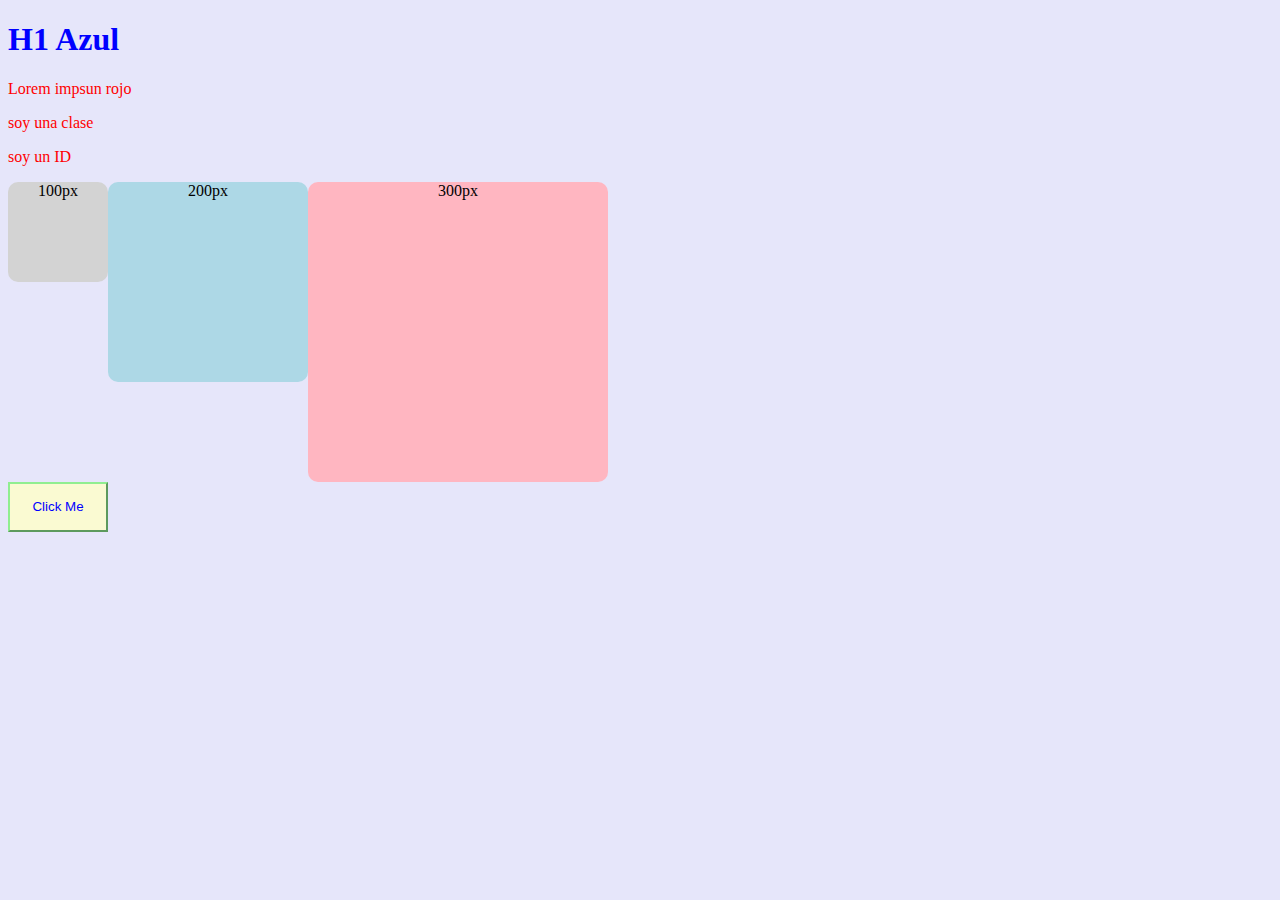
<file: clase5/index.html>
<!DOCTYPE html>
<html lang="en">
<head>
    <meta charset="UTF-8">
    <meta http-equiv="X-UA-Compatible" content="IE=edge">
    <meta name="viewport" content="width=device-width, initial-scale=1.0">
    <!--Standar styling by link to css document-->
    <link rel="stylesheet" href="./style.css">
    <title>Clase 5</title>
    <!--In HTML style-->
    <style>
        body{
            background-color: lavender;
        }
    </style>
</head>
<body>
    <!--Inline style-->
    <h1 style="color: blue;">H1 Azul</h1>
    <p>Lorem impsun rojo</p>
    <!--p.algo-->
    <p class="algo">soy una clase</p>
    <!--p#soyunID-->
    <p id="soyunID">soy un ID</p>
    <div class="cajota">
        <div class="caja">100px</div>
        <div class="caja-mediana">200px</div>
        <div class="caja-grande">300px</div>
    </div>    
    <button class="boton">click me</button>
</body>
</html>
</file>
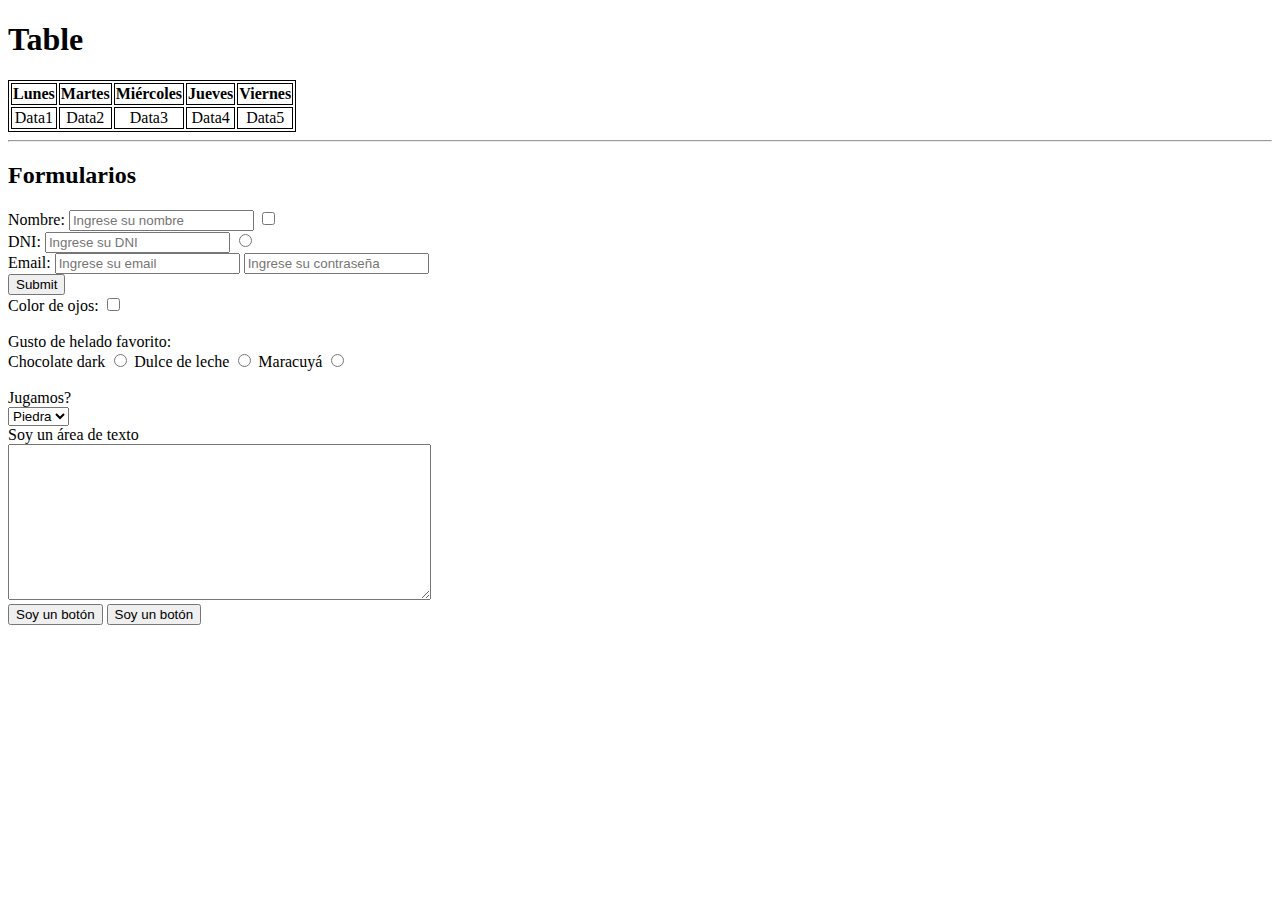
<file: clase2/clase2.html>
<!DOCTYPE html>
<html lang="en">
  <head>
    <meta charset="UTF-8" />
    <meta http-equiv="X-UA-Compatible" content="IE=edge" />
    <meta name="viewport" content="width=device-width, initial-scale=1.0" />
    <title>Clase 2</title>
    <style>
      table,
      th,
      td {
        border: 1px solid black;
        text-align: center;
      }
    </style>
  </head>

  <body>
    <h1>Table</h1>
    <table>
      <!--table row-->
      <tr>
        <!--table heading-->
        <th>Lunes</th>
        <th>Martes</th>
        <th>Miércoles</th>
        <th>Jueves</th>
        <th>Viernes</th>
      </tr>
      <tr>
        <!--table data-->
        <td>Data1</td>
        <td>Data2</td>
        <td>Data3</td>
        <td>Data4</td>
        <td>Data5</td>
      </tr>
    </table>
    <hr />

    <h2>Formularios</h2>

    <label for="nombre">Nombre: </label>
    <input type="text" id="nombre" placeholder="Ingrese su nombre" />
    <input type="checkbox" />
    <br />

    <label for="DNI">DNI: </label>
    <input type="number" id="DNI" placeholder="Ingrese su DNI" />
    <input type="radio" />
    <br />

    <label for="correo">Email: </label>
    <input type="email" id="correo" placeholder="Ingrese su email" />
    <input type="password" placeholder="Ingrese su contraseña" />
    <br />

    <input type="button" value="Submit" />
    <br />
    <label for="Color de ojos">Color de ojos: </label>
    <input
      type="checkbox"
      id="Color de ojos"
      placeholder="Marque su color de ojos"
    />
    <br />

    <br />
    Gusto de helado favorito:
    <br />
    <label for="Chocolate dark">Chocolate dark</label>
    <input type="radio" name="gustos" id="chocolate dark" />
    <label for="Dulce de leche">Dulce de leche</label>
    <input type="radio" name="gustos" id="Dulce de leche" />
    <label for="Maracuya">Maracuyá</label>
    <input type="radio" name="gustos" id="Maracuya" />
    <br /><br />

    Jugamos?<br />
    <select>
      <option value="Piedra">Piedra</option>
      <option value="Papel">Papel</option>
      <option value="Tijera">Tijera</option>
    </select>
    <br />
    
    <label for="texto">Soy un área de texto</label><br />
    <textarea name="" id="texto" cols="50" rows="10"></textarea><br />

    <input type="submit" value="Soy un botón" />
    <button type="submit">Soy un botón</button>
  </body>
</html>
</file>
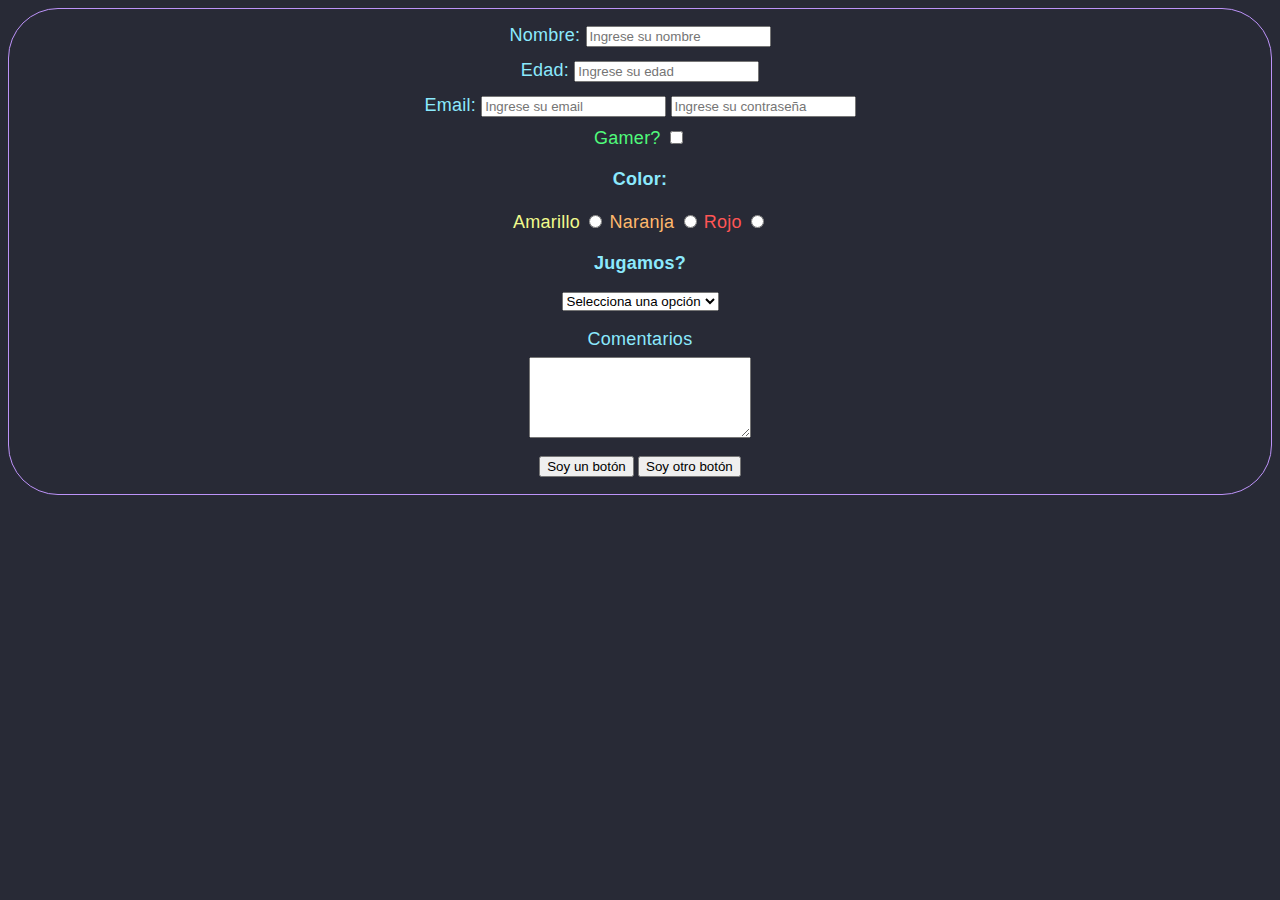
<file: clase2/form_challenge2.html>
<!DOCTYPE html>
<html lang="en">

<head>
    <meta charset="UTF-8">
    <meta http-equiv="X-UA-Compatible" content="IE=edge">
    <meta name="viewport" content="width=device-width, initial-scale=1.0">
    <title>Formulario Desafío 2</title>
    <style>
        body {
            background-color: #282a36;
            letter-spacing: 0.25px;
        }

        label {
            font-family: sans-serif;
            color: #8be9fd;
            font-size: large;
        }

        p {
            font-family: sans-serif;
            color: #8be9fd;
            font-size: large;
            font-weight: bold;
        }

        input,
        textarea {
            margin-top: 7px;
            margin-bottom: 7px;
        }
    </style>
</head>

<body>
    <article>
        <form
            style="border: 1px solid #bd93f9; text-align: center; margin: 0 auto; padding: 10px; border-radius: 50px;">
            <label for="nombre">Nombre: </label>
            <input type="text" id="nombre" placeholder="Ingrese su nombre" />
            <br />

            <label for="age">Edad: </label>
            <input type="number" id="age" placeholder="Ingrese su edad" />
            <br />

            <label for="correo">Email: </label>
            <input type="email" id="correo" placeholder="Ingrese su email" />
            <input type="password" placeholder="Ingrese su contraseña" />
            <br />

            <label for="gamer" style="color:#50fa7b">Gamer? </label>
            <input type="checkbox" id="gamer" />
            <br />

            <p>Color:</p>
            <label for="amarillo" style="color: #f1fa8c">Amarillo</label>
            <input type="radio" name="gustos" id="amarillo" />
            <label for="orange" style="color: #ffb86c">Naranja</label>
            <input type="radio" name="gustos" id="orange" />
            <label for="red" class="icecream" style="color: #ff5555">Rojo</label>
            <input type="radio" name="gustos" id="red" />
            <br />
            <p>Jugamos?</p>
            <select>
                <option value="Selecciona una opción" selected disabled>Selecciona una opción</option>
                <option value="Silla">Silla</option>
                <option value="Torta">Torta</option>
            </select>
            <br />
            <br />
            <label for="texto">Comentarios</label><br />
            <textarea name="" id="texto" cols="25" rows="5"></textarea><br />

            <input type="submit" value="Soy un botón" />
            <button type="submit">Soy otro botón</button>
        </form>
    </article>
</body>

</html>
</file>
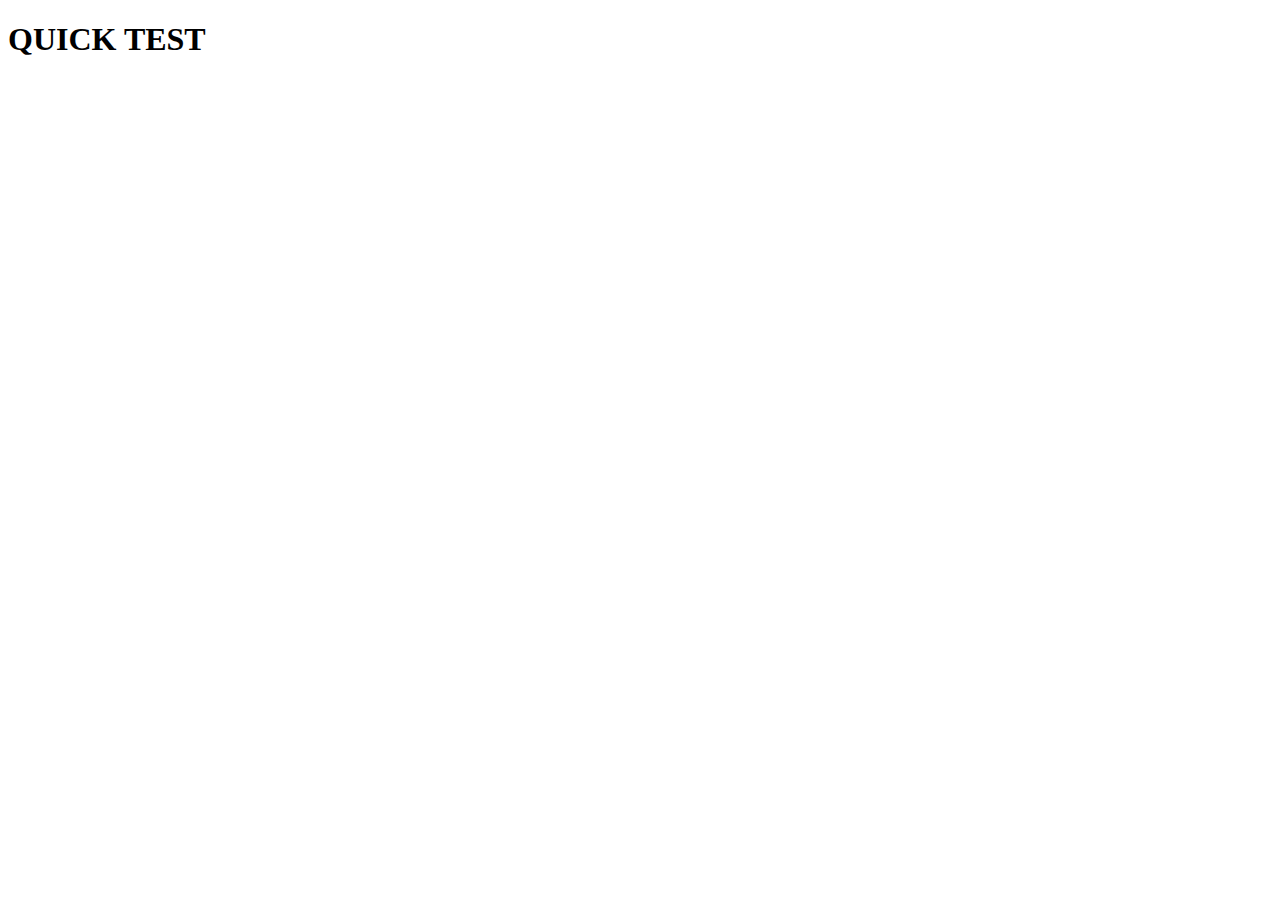
<file: clase2/prueba.html>
<!DOCTYPE html>
<html lang="en">
<head>
    <meta charset="UTF-8">
    <meta http-equiv="X-UA-Compatible" content="IE=edge">
    <meta name="viewport" content="width=device-width, initial-scale=1.0">
    <title>Document</title>
</head>
<body>
    <h1>QUICK TEST</h1>
</body>
</html>
</file>
<file: clase5/style.css>
p{
    color: red;
}

.boton{
    border-color: lightgreen;
    color: blue;
    background-color: lightgoldenrodyellow;
    width: 100px;
    height: 50px;
    text-transform: capitalize;
}

.cajota{
    display: flex;
}
.caja{
    width: 100px;
    height: 100px;
    background-color: lightgray;
    text-align: center;
    border-radius:10px;
}
.caja-mediana{
    width: 200px;
    height: 200px;
    background-color: lightblue;
    text-align: center;
    border-radius:10px;
}
.caja-grande{
    width: 300px;
    height: 300px;
    background-color: lightpink;
    text-align: center;
    border-radius:10px;
}
</file>
